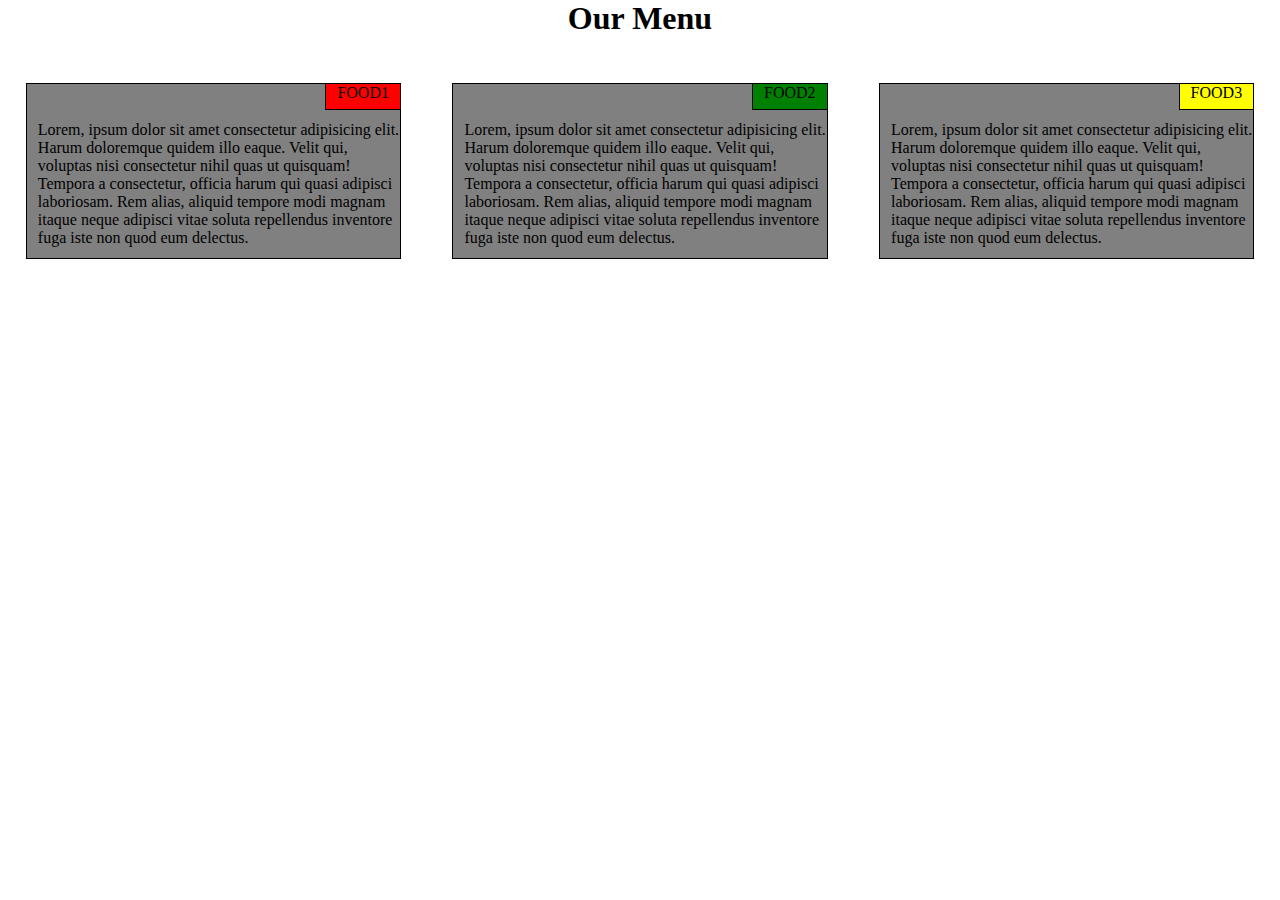
<file: module2/index.html>
<!DOCTYPE html>
<html>
<head>
<meta charset="utf-8">
<meta name="viewport" content="width=device-width,initial_scale=1">
<title>Our Menu</title>
<link rel="stylesheet" href="css/style.css">
</head>
<body>
<h1>Our Menu</h1>

<div class="desktop tablet mobile">
<div id="container">
  <p id="p3" style="background-color: red;">FOOD1</p>
  <p id="p4"></p>
  Lorem, ipsum dolor sit amet consectetur adipisicing elit. Harum doloremque quidem illo eaque. Velit qui, voluptas nisi consectetur nihil quas ut quisquam! Tempora a consectetur, officia harum qui quasi adipisci laboriosam. Rem alias, aliquid tempore modi magnam itaque neque adipisci vitae soluta repellendus inventore fuga iste non quod eum delectus.
</div>
</div>

<div class="desktop tablet mobile">
<div id="container">
    <p id="p3" style="background-color: green;">FOOD2</p>
    <p id="p4"></p>
    Lorem, ipsum dolor sit amet consectetur adipisicing elit. Harum doloremque quidem illo eaque. Velit qui, voluptas nisi consectetur nihil quas ut quisquam! Tempora a consectetur, officia harum qui quasi adipisci laboriosam. Rem alias, aliquid tempore modi magnam itaque neque adipisci vitae soluta repellendus inventore fuga iste non quod eum delectus.
</div>
</div>

<div class="desktop tablet2 mobile">
<div id="container">
    <p id="p3" style="background-color: yellow;">FOOD3</p>
    <p id="p4"></p>
    Lorem, ipsum dolor sit amet consectetur adipisicing elit. Harum doloremque quidem illo eaque. Velit qui, voluptas nisi consectetur nihil quas ut quisquam! Tempora a consectetur, officia harum qui quasi adipisci laboriosam. Rem alias, aliquid tempore modi magnam itaque neque adipisci vitae soluta repellendus inventore fuga iste non quod eum delectus.
</div>
</div>

</body>
</html>
</file>
<file: module2/css/style.css>
* {
    box-sizing: border-box;
    margin: 0;
    padding: 0;
  }
  h1 {
    margin-bottom: 20px;
    text-align: center;
  }
  
  div#container {
    background-color: gray;
    position: relative;
    border: black 1px solid;
    padding-left: 3%;
    padding-bottom: 3%;
  }
  p {
    width: 20%;
    height: 15%;
    margin-bottom: 12px;
  }
  
  #p3 {
  
    background-color: #5F9EA0;
    position: absolute;
    top: 0;
    right: 0;
    border-left: black 1px solid;
    border-bottom: black 1px solid;
    text-align: center;
  }
  #p4 {
    background-color: gray;
    border:0;
    height: 25px;
  }
  
  @media (min-width: 992px) {
      
  .desktop{
      float:left;
      width: 33.33%;
      padding: 2%;
  }
  }
  
  @media (min-width: 768px) and (max-width:991px) {
  .tablet{
      float: left;
      width: 50%;
      padding: 2%;
  }
  .tablet2{
      float: left;
      clear: both;
      width: 100%;
      padding: 2%;
  }
  }
  
  @media (max-width: 767px){
      .mobile{
          float: left;
          clear: both;
          margin: 20px;
  
      }
  }
</file>
